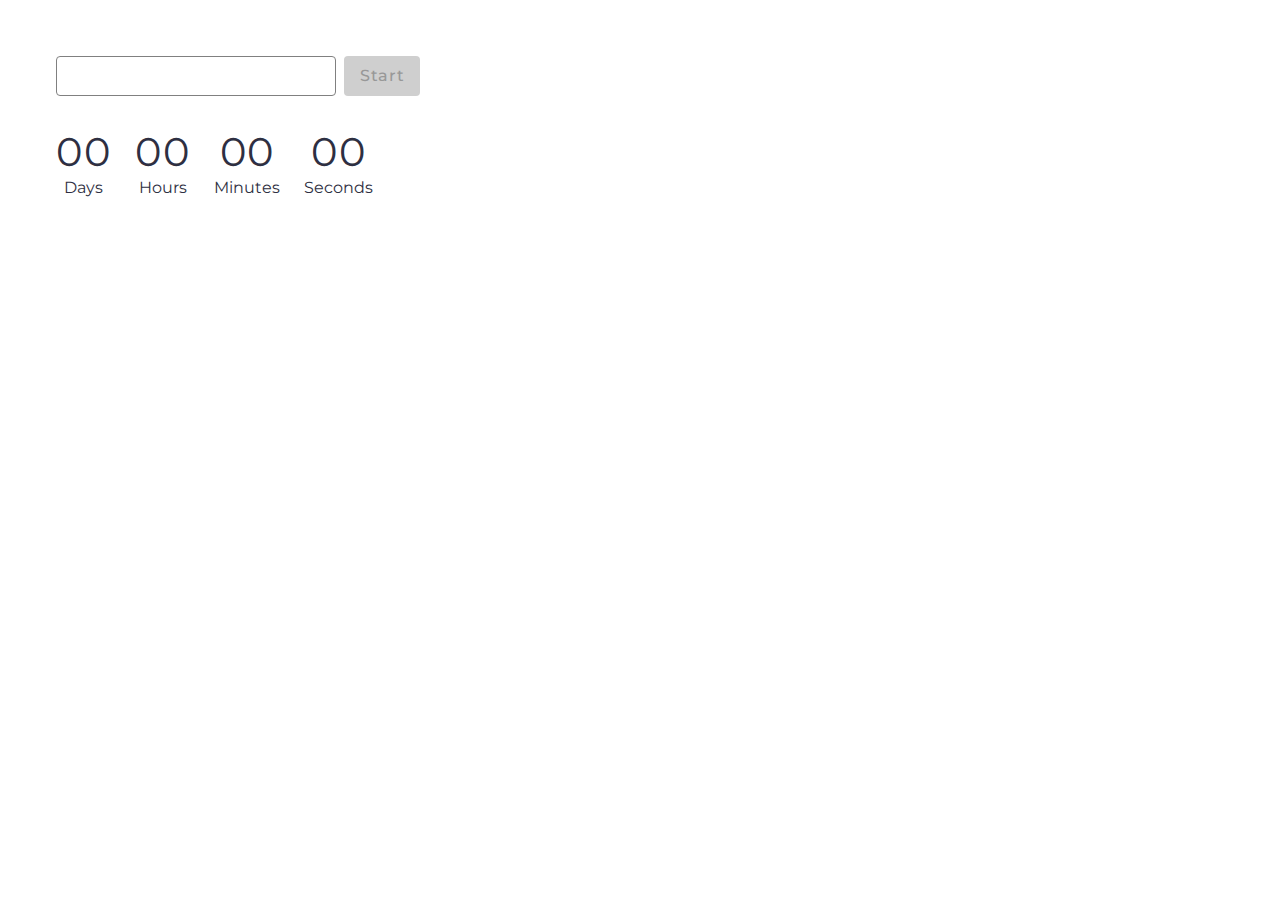
<file: src/1-timer.html>
<!DOCTYPE html>
<html lang="en">

<head>
  <meta charset="UTF-8" />
  <meta http-equiv="X-UA-Compatible" content="IE=edge" />
  <meta name="viewport" content="width=device-width, initial-scale=1.0" />
  <title>Timer</title>
  <link rel="preconnect" href="https://fonts.googleapis.com" />
  <link rel="preconnect" href="https://fonts.gstatic.com" crossorigin />
  <link
    href="https://fonts.googleapis.com/css2?family=Karla:wght@200..800&family=Montserrat:ital,wght@0,100..900;1,100..900&family=Roboto&display=swap"
    rel="stylesheet" />
  <link rel="stylesheet" href="./css/1-timer.css" />
</head>

<body>
  <main>
    <div class="container">
      <div class="controls">
        <input type="text" id="datetime-picker" />
        <button type="button" data-start disabled>Start</button>
      </div>

      <div class="timer">
        <div class="field">
          <span class="value" data-days>00</span>
          <span class="label">Days</span>
        </div>
        <div class="field">
          <span class="value" data-hours>00</span>
          <span class="label">Hours</span>
        </div>
        <div class="field">
          <span class="value" data-minutes>00</span>
          <span class="label">Minutes</span>
        </div>
        <div class="field">
          <span class="value" data-seconds>00</span>
          <span class="label">Seconds</span>
        </div>
      </div>
    </div>
  </main>

  <script src="./js/1-timer.js" type="module"></script>
</body>

</html>
</file>
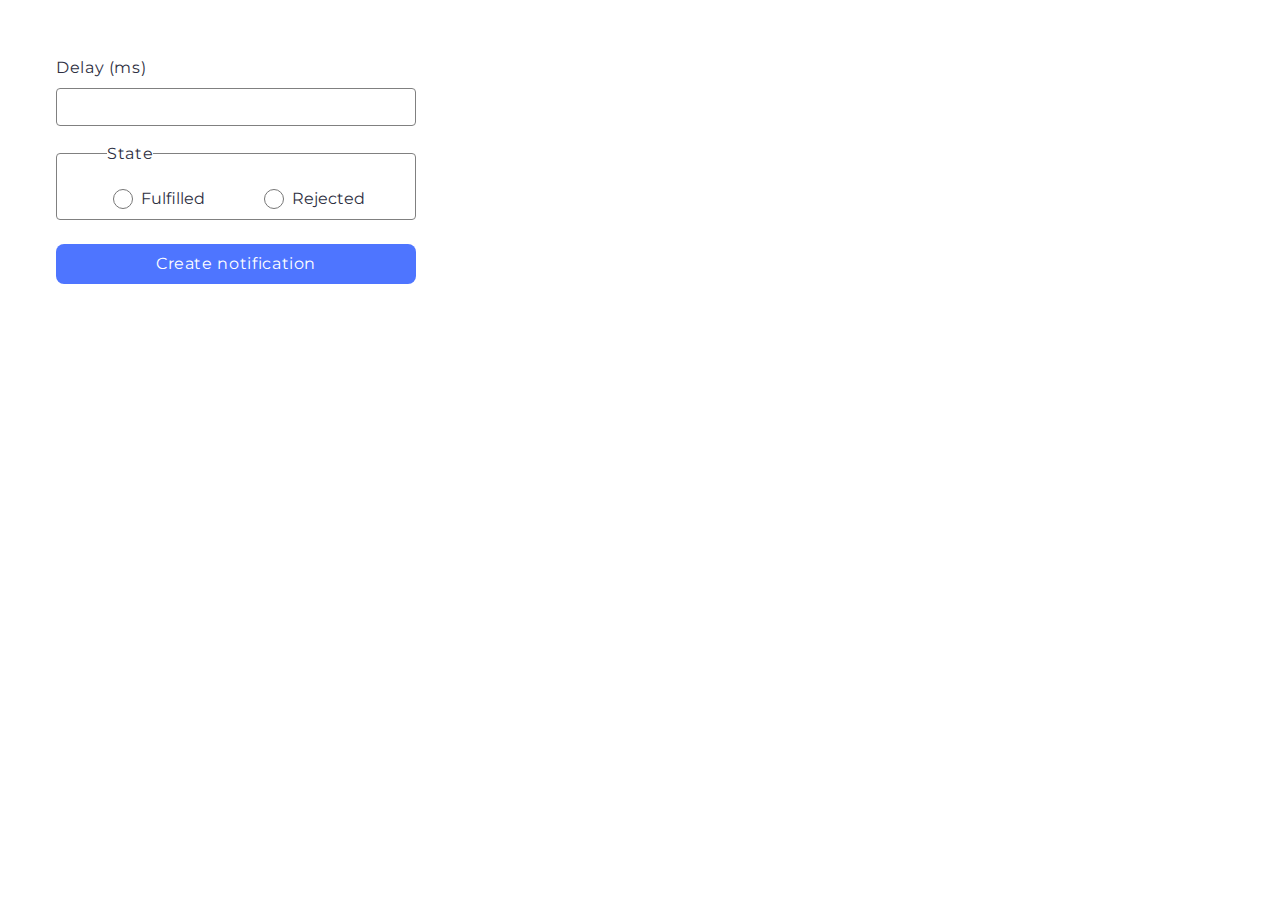
<file: src/2-snackbar.html>
<!DOCTYPE html>
<html lang="en">

<head>
  <meta charset="UTF-8" />
  <meta http-equiv="X-UA-Compatible" content="IE=edge" />
  <meta name="viewport" content="width=device-width, initial-scale=1.0" />
  <title>Snackbar</title>
  <link rel="preconnect" href="https://fonts.googleapis.com" />
  <link rel="preconnect" href="https://fonts.gstatic.com" crossorigin />
  <link
    href="https://fonts.googleapis.com/css2?family=Karla:wght@200..800&family=Montserrat:ital,wght@0,100..900;1,100..900&family=Roboto&display=swap"
    rel="stylesheet" />
  <link rel="stylesheet" href="./css/2-snackbar.css" />
</head>

<body>
  <main>
    <div class="container">
      <form class="form">
        <label class="delay-label">
          Delay (ms)
          <input type="number" name="delay" required />
        </label>

        <fieldset>
          <legend>State</legend>
          <label class="radio-label">
            <input type="radio" name="state" value="fulfilled" required />
            Fulfilled
          </label>
          <label class="radio-label">
            <input type="radio" name="state" value="rejected" required />
            Rejected
          </label>
        </fieldset>

        <button type="submit">Create notification</button>
      </form>
    </div>
  </main>
  <script src="./js/2-snackbar.js" type="module"></script>
</body>

</html>
</file>
<file: src/css/1-timer.css>
* {
  box-sizing: border-box;
}

body {
  padding: 48px;
  font-family: 'Montserrat', sans-serif;
  line-height: 1.5;
  color: #2e2f42;
}

button {
  outline: none;
  border: none;
}

.controls {
  display: flex;
  gap: 8px;
}

#datetime-picker,
[data-start] {
  display: block;
  border-radius: 4px;
  line-height: inherit;
  font-size: inherit;
  font-family: inherit;
  letter-spacing: 0.04em;
}

#datetime-picker {
  position: relative;
  border: 1px solid #808080;
  width: 280px;
  padding: 7px 15px;
  color: inherit;
  transition: border-color 250ms linear;
}

#datetime-picker:hover {
  border: 1px solid #000000;
}

#datetime-picker:focus {
  border: 1px solid #4e75ff;
}

#datetime-picker:disabled {
  color: #808080;
  background-color: #fafafa;
  cursor: default;
}


[data-start] {
  padding: 8px 16px;
  font-weight: 500;
  color: #fff;
  background-color: #4e75ff;
  cursor: pointer;
}

[data-start]:hover {
  background-color: #6c8cff;
}

[data-start]:disabled {
  color: #989898;
  background-color: #cfcfcf;
  cursor: default;
}

.timer {
  margin-top: 32px;
  display: flex;
  gap: 24px;
}

.field {
  text-align: center;
}

.value {
  display: block;
  line-height: 1.2;
  font-size: 40px;
  letter-spacing: 0.04em;
}

.label {
  display: block;
}
</file>
<file: src/css/2-snackbar.css>
* {
  box-sizing: border-box;
}


body {
  padding: 48px;
  font-family: 'Montserrat', sans-serif;
  line-height: 1.5;
  color: #2e2f42;
}

button {
  all: unset;
}

form {
  width: 360px;
}

form input,
form label,
form legend,
form button {
  margin: 0;
  padding: 0;
  line-height: 1.5;
  font-family: 'Montserrat', sans-serif;
  color: #2e2f42;
  cursor: pointer;
}

.delay-label {
  display: block;
  width: 100%;
  letter-spacing: 0.04em;
}

form input[name='delay'] {
  display: block;
  margin-top: 8px;
  border-radius: 4px;
  border: 1px solid #808080;
  width: 100%;
  padding: 8px 16px;
  letter-spacing: 0.04em;
  transition: border-color 200ms linear;
}

form input[name='delay']:hover {
  border-color: #000000;
}

form input[name='delay']:focus {
  border-color: #4e75ff;
  outline: none;
}

form fieldset {
  display: flex;
  justify-content: space-between;
  margin: 16px 0 0 0;
  border-radius: 4px;
  border: 1px solid #808080;
  padding: 15px 44px 2px 50px;
}

form legend {
  letter-spacing: 0.04em;
}

.radio-label {
  display: flex;
  gap: 8px;
  align-items: center;
  padding: 6px;
}

form input[name='state'] {
  display: block;
  width: 20px;
  height: 20px;
}

form button {
  margin-top: 24px;
  border-radius: 8px;
  width: 100%;
  padding-block: 8px;
  letter-spacing: 0.04em;
  text-align: center;
  color: #ffffff;
  background-color: #4e75ff;
  transition: background-color 200ms linear;
}

form button:hover {
  background-color: #6c8cff;
}
</file>
